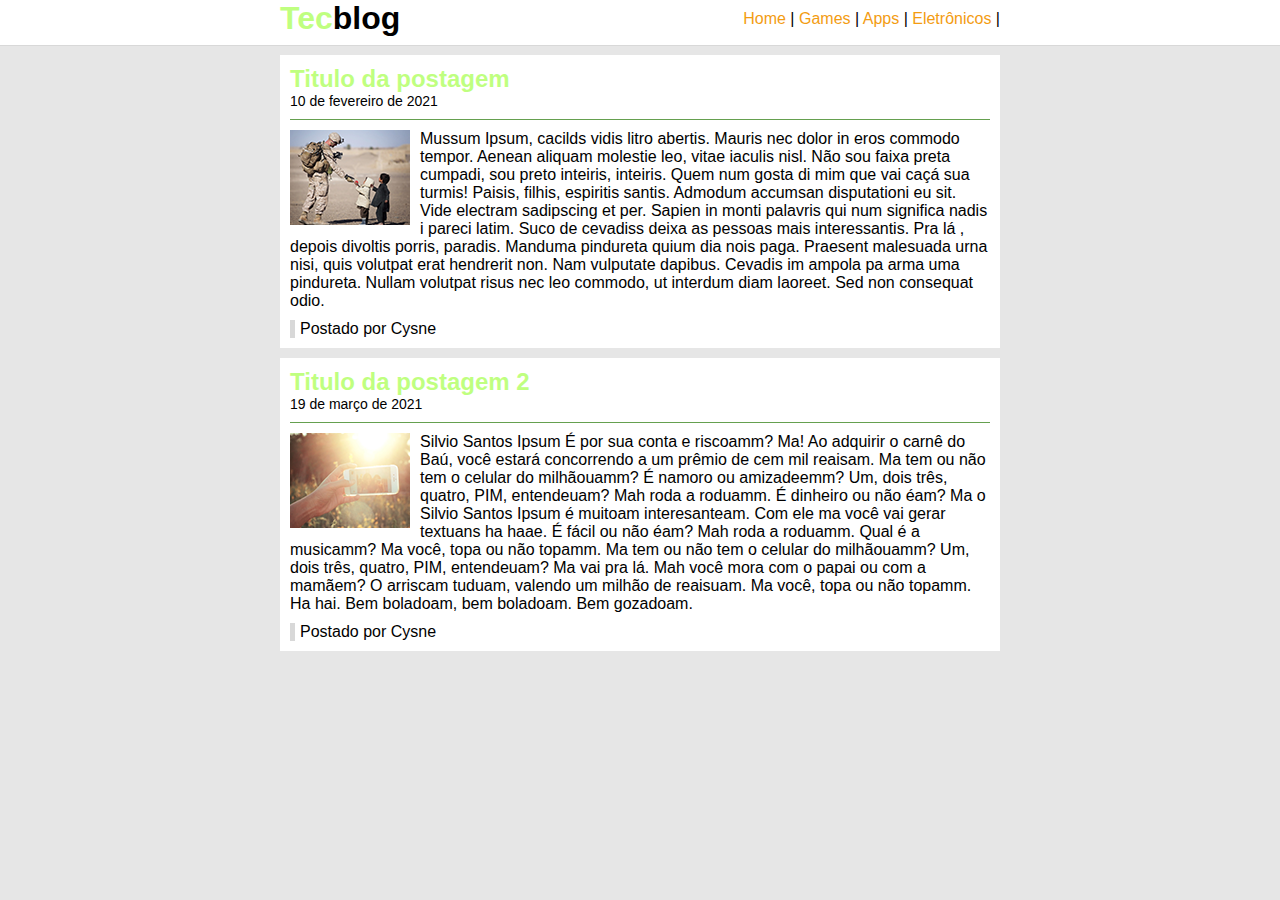
<file: index.html>
<!DOCTYPE html>
<html>
<head>
	<title> Tecblog - Seu Blog de Tecnologia </title>
	<meta charset="utf-8">
	<link rel="stylesheet" type="text/css" href="css/estilo.css">

</head>


<body>

	<div id="navegacao">

		<div id="area">
			<h1 id="logo"> <span class="verde"> Tec</span>blog </h1>

			<div id="menu">
				<a href="index.html"> Home</a> |
				<a href="games.html"> Games</a> |
				<a href="apps.html"> Apps</a> |
				<a href="eletronicos.html"> Eletrônicos</a> |

			</div>
		</div>
	</div>

		<div id="area-principal">

			<div id="postagens">
				<h2> Titulo da postagem </h2>

				<span class="data-post"> 10 de fevereiro de 2021 </span>
				<img class="img-post" src="imagens/imagem1.png">

				<p>
					Mussum Ipsum, cacilds vidis litro abertis. Mauris nec dolor in eros commodo tempor. Aenean aliquam molestie leo, vitae iaculis nisl. Não sou faixa preta cumpadi, sou preto inteiris, inteiris. Quem num gosta di mim que vai caçá sua turmis! Paisis, filhis, espiritis santis.

Admodum accumsan disputationi eu sit. Vide electram sadipscing et per. Sapien in monti palavris qui num significa nadis i pareci latim. Suco de cevadiss deixa as pessoas mais interessantis. Pra lá , depois divoltis porris, paradis.

Manduma pindureta quium dia nois paga. Praesent malesuada urna nisi, quis volutpat erat hendrerit non. Nam vulputate dapibus. Cevadis im ampola pa arma uma pindureta. Nullam volutpat risus nec leo commodo, ut interdum diam laoreet. Sed non consequat odio.
					
				</p>

				<span class="postado"> Postado por Cysne </span>
			</div>

			<div id="postagens">
				<h2> Titulo da postagem 2 </h2>

				<span class="data-post"> 19 de março de 2021 </span>
				<img class="img-post" src="imagens/imagem5.png">

				<p>
					Silvio Santos Ipsum É por sua conta e riscoamm? Ma! Ao adquirir o carnê do Baú, você estará concorrendo a um prêmio de cem mil reaisam. Ma tem ou não tem o celular do milhãouamm? É namoro ou amizadeemm? Um, dois três, quatro, PIM, entendeuam? Mah roda a roduamm. É dinheiro ou não éam?

Ma o Silvio Santos Ipsum é muitoam interesanteam. Com ele ma você vai gerar textuans ha haae. É fácil ou não éam? Mah roda a roduamm. Qual é a musicamm? Ma você, topa ou não topamm. Ma tem ou não tem o celular do milhãouamm?

Um, dois três, quatro, PIM, entendeuam? Ma vai pra lá. Mah você mora com o papai ou com a mamãem? O arriscam tuduam, valendo um milhão de reaisuam. Ma você, topa ou não topamm. Ha hai. Bem boladoam, bem boladoam. Bem gozadoam.
					
				</p>

				<span class="postado"> Postado por Cysne </span>
			</div>
			
		</div>



</body>
</html>
</file>
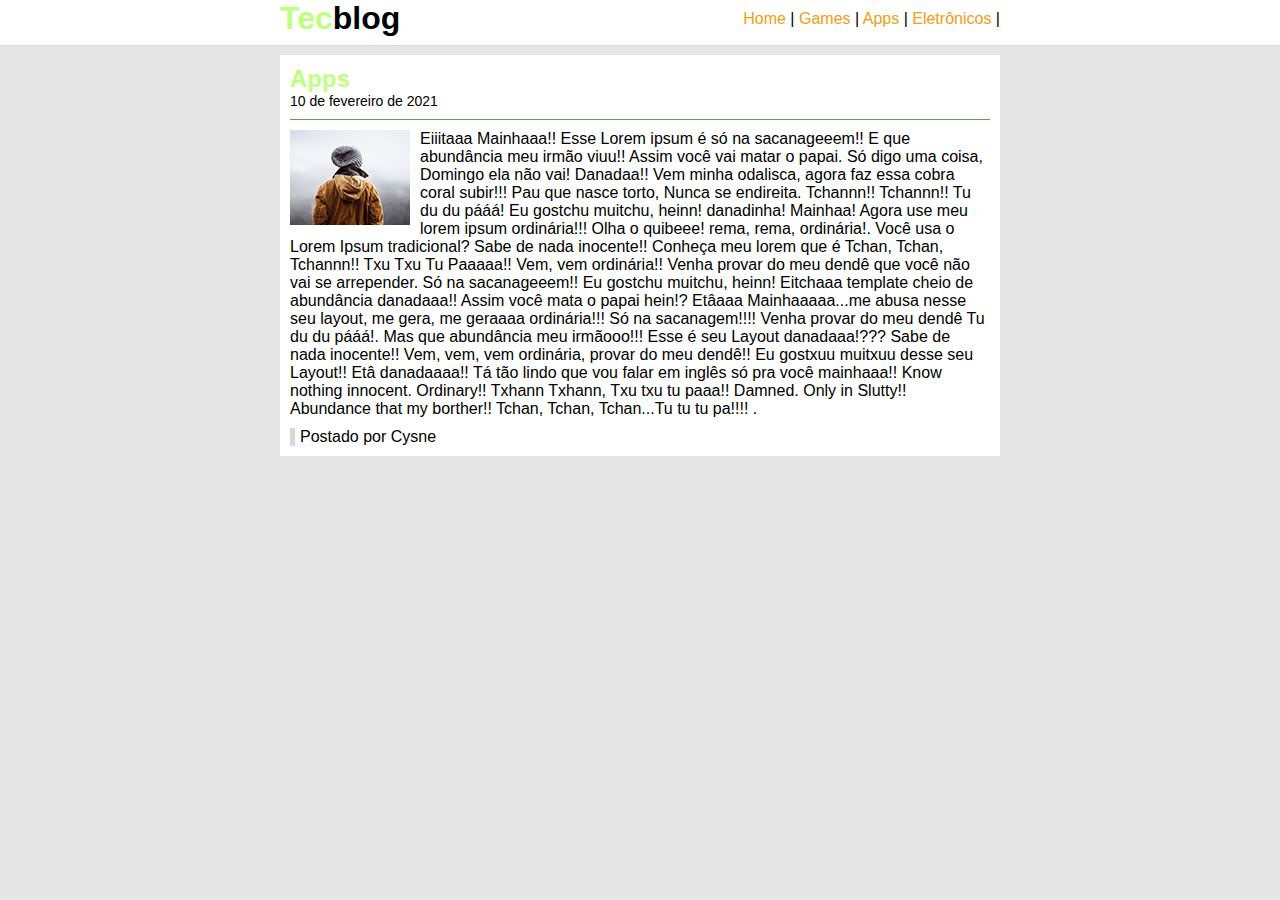
<file: apps.html>
<!DOCTYPE html>
<html>
<head>
	<title> Tecblog - APPS </title>
	<meta charset="utf-8">
	<link rel="stylesheet" type="text/css" href="css/estilo.css">

</head>


<body>

	<div id="navegacao">

		<div id="area">
			<h1 id="logo"> <span class="verde"> Tec</span>blog </h1>

			<div id="menu">
				<a href="index.html"> Home</a> |
				<a href="games.html"> Games</a> |
				<a href="apps.html"> Apps</a> |
				<a href="eletronicos.html"> Eletrônicos</a> |

			</div>
		</div>
	</div>

		<div id="area-principal">

			<div id="postagens">
				<h2> Apps </h2>

				<span class="data-post"> 10 de fevereiro de 2021 </span>
				<img class="img-post" src="imagens/imagem2.png">

				<p>
					Eiiitaaa Mainhaaa!! Esse Lorem ipsum é só na sacanageeem!! E que abundância meu irmão viuu!! Assim você vai matar o papai. Só digo uma coisa, Domingo ela não vai! Danadaa!! Vem minha odalisca, agora faz essa cobra coral subir!!! Pau que nasce torto, Nunca se endireita. Tchannn!! Tchannn!! Tu du du pááá! Eu gostchu muitchu, heinn! danadinha! Mainhaa! Agora use meu lorem ipsum ordinária!!! Olha o quibeee! rema, rema, ordinária!.
 
Você usa o Lorem Ipsum tradicional? Sabe de nada inocente!! Conheça meu lorem que é Tchan, Tchan, Tchannn!! Txu Txu Tu Paaaaa!! Vem, vem ordinária!! Venha provar do meu dendê que você não vai se arrepender. Só na sacanageeem!! Eu gostchu muitchu, heinn! Eitchaaa template cheio de abundância danadaaa!! Assim você mata o papai hein!? Etâaaa Mainhaaaaa...me abusa nesse seu layout, me gera, me geraaaa ordinária!!! Só na sacanagem!!!! Venha provar do meu dendê Tu du du pááá!.
 
Mas que abundância meu irmãooo!!! Esse é seu Layout danadaaa!??? Sabe de nada inocente!! Vem, vem, vem ordinária, provar do meu dendê!! Eu gostxuu muitxuu desse seu Layout!! Etâ danadaaaa!! Tá tão lindo que vou falar em inglês só pra você mainhaaa!! Know nothing innocent. Ordinary!! Txhann Txhann, Txu txu tu paaa!! Damned. Only in Slutty!! Abundance that my borther!! Tchan, Tchan, Tchan...Tu tu tu pa!!!!  .
 

					
				</p>

				<span class="postado"> Postado por Cysne </span>
			</div>

			
		</div>



</body>
</html>
</file>
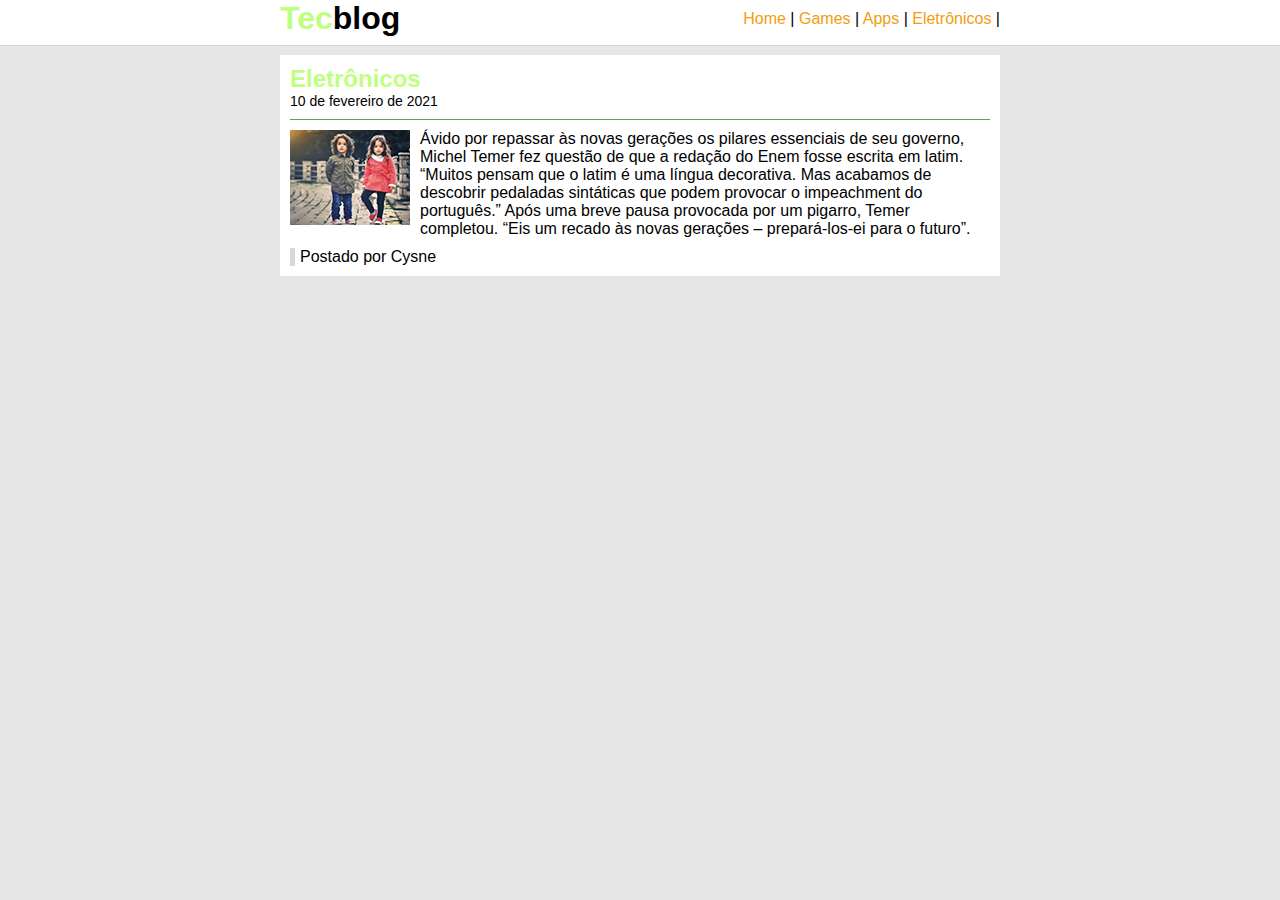
<file: eletronicos.html>
<!DOCTYPE html>
<html>
<head>
	<title> Tecblog - Eletrônicos </title>
	<meta charset="utf-8">
	<link rel="stylesheet" type="text/css" href="css/estilo.css">

</head>


<body>

	<div id="navegacao">

		<div id="area">
			<h1 id="logo"> <span class="verde"> Tec</span>blog </h1>

			<div id="menu">
				<a href="index.html"> Home</a> |
				<a href="games.html"> Games</a> |
				<a href="apps.html"> Apps</a> |
				<a href="eletronicos.html"> Eletrônicos</a> |

			</div>
		</div>
	</div>

		<div id="area-principal">

			<div id="postagens">
				<h2> Eletrônicos </h2>

				<span class="data-post"> 10 de fevereiro de 2021 </span>
				<img class="img-post" src="imagens/imagem4.png">

				<p>
					Ávido por repassar às novas gerações os pilares essenciais de seu governo, Michel Temer fez questão de que a redação do Enem fosse escrita em latim. “Muitos pensam que o latim é uma língua decorativa. Mas acabamos de descobrir pedaladas sintáticas que podem provocar o impeachment do português.” Após uma breve pausa provocada por um pigarro, Temer completou. “Eis um recado às novas gerações – prepará-los-ei para o futuro”.
 

					
				</p>

				<span class="postado"> Postado por Cysne </span>
			</div>

			
		</div>



</body>
</html>
</file>
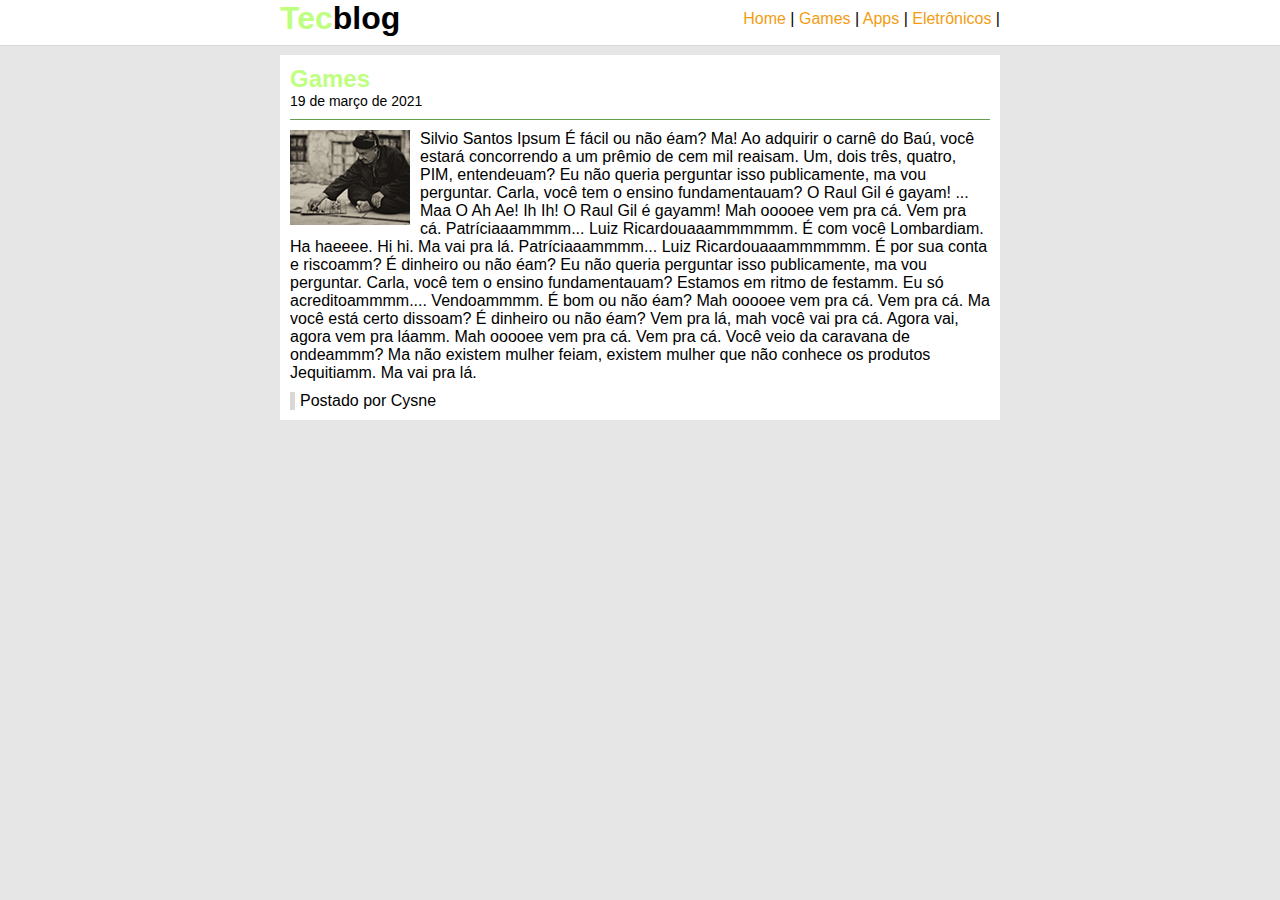
<file: games.html>
<!DOCTYPE html>
<html>
<head>
	<title> Tecblog - Games </title>
	<meta charset="utf-8">
	<link rel="stylesheet" type="text/css" href="css/estilo.css">

</head>


<body>

	<div id="navegacao">

		<div id="area">
			<h1 id="logo"> <span class="verde"> Tec</span>blog </h1>

			<div id="menu">
				<a href="index.html"> Home</a> |
				<a href="games.html"> Games</a> |
				<a href="apps.html"> Apps</a> |
				<a href="eletronicos.html"> Eletrônicos</a> |

			</div>
		</div>
	</div>

		<div id="area-principal">

			

			<div id="postagens">
				<h2> Games </h2>

				<span class="data-post"> 19 de março de 2021 </span>
				<img class="img-post" src="imagens/imagem3.png">

				<p>
					Silvio Santos Ipsum É fácil ou não éam? Ma! Ao adquirir o carnê do Baú, você estará concorrendo a um prêmio de cem mil reaisam. Um, dois três, quatro, PIM, entendeuam? Eu não queria perguntar isso publicamente, ma vou perguntar. Carla, você tem o ensino fundamentauam? O Raul Gil é gayam! ... Maa O Ah Ae! Ih Ih! O Raul Gil é gayamm! Mah ooooee vem pra cá. Vem pra cá. Patríciaaammmm... Luiz Ricardouaaammmmmm.

É com você Lombardiam. Ha haeeee. Hi hi. Ma vai pra lá. Patríciaaammmm... Luiz Ricardouaaammmmmm. É por sua conta e riscoamm? É dinheiro ou não éam?

Eu não queria perguntar isso publicamente, ma vou perguntar. Carla, você tem o ensino fundamentauam? Estamos em ritmo de festamm. Eu só acreditoammmm.... Vendoammmm. É bom ou não éam? Mah ooooee vem pra cá. Vem pra cá. Ma você está certo dissoam?

É dinheiro ou não éam? Vem pra lá, mah você vai pra cá. Agora vai, agora vem pra láamm. Mah ooooee vem pra cá. Vem pra cá. Você veio da caravana de ondeammm? Ma não existem mulher feiam, existem mulher que não conhece os produtos Jequitiamm. Ma vai pra lá.
					
				</p>

				<span class="postado"> Postado por Cysne </span>
			</div>
			
		</div>



</body>
</html>
</file>
<file: css/estilo.css>
/*Limpar formatações padrão*/

*{
	margin: 0;
	padding: 0;
}

body {
	font-size: 16px;
	font-family: "Trebuchet MS", Helvetica, sans-serif;
	background: #e6e6e6;
}

#navegacao {
	background: white;
	border-bottom: 1px solid #d8d8d8;
	height: 45px;
	position: fixed;
	width: 100%;
	top: 0;

}

#area{
	width: 720px;
	margin: 0 auto;

}

#area-principal {
	width: 720px;
	margin: 55px auto 10px auto;


}

#postagens {
	background: #FFF;
	padding: 10px;
	margin-bottom: 10px;

}


#logo {
	float: left;
}

#menu {
	float: right;
	margin: 0 auto;
	padding: 10px 0;

}
/*Formatação do Menu*/

a{
	text-decoration: none;
}

/*Links não visitados*/
 	a:link{
 		color: #F39C12;
 	}


/*Links visitados*/

	a:visited{
	color: #ADD70E;
}
/*Links hover*/

	a:hover{
		color: #FFF;
		background: #FAE48F;
	}

/*Links active*/
	
	a:active{
		color: #C0A83E
	}

/*Classes*/

.verde{
	color: #bfff80;
}

.data-post{
	font-size: 14px;
	border-bottom: 1px solid #65A04F;
	display: block;
	padding-bottom: 10px;
	margin-bottom: 10px;
}

.img-post{
	float: left;
	margin: 0 10px 10px 0;
}

.postado{
	border-left: 5px solid #d8d8d8;
	padding-left: 5px;
	display: block;
	margin-top: 10px;
}

h2{
	color: #bfff80;
}
</file>
